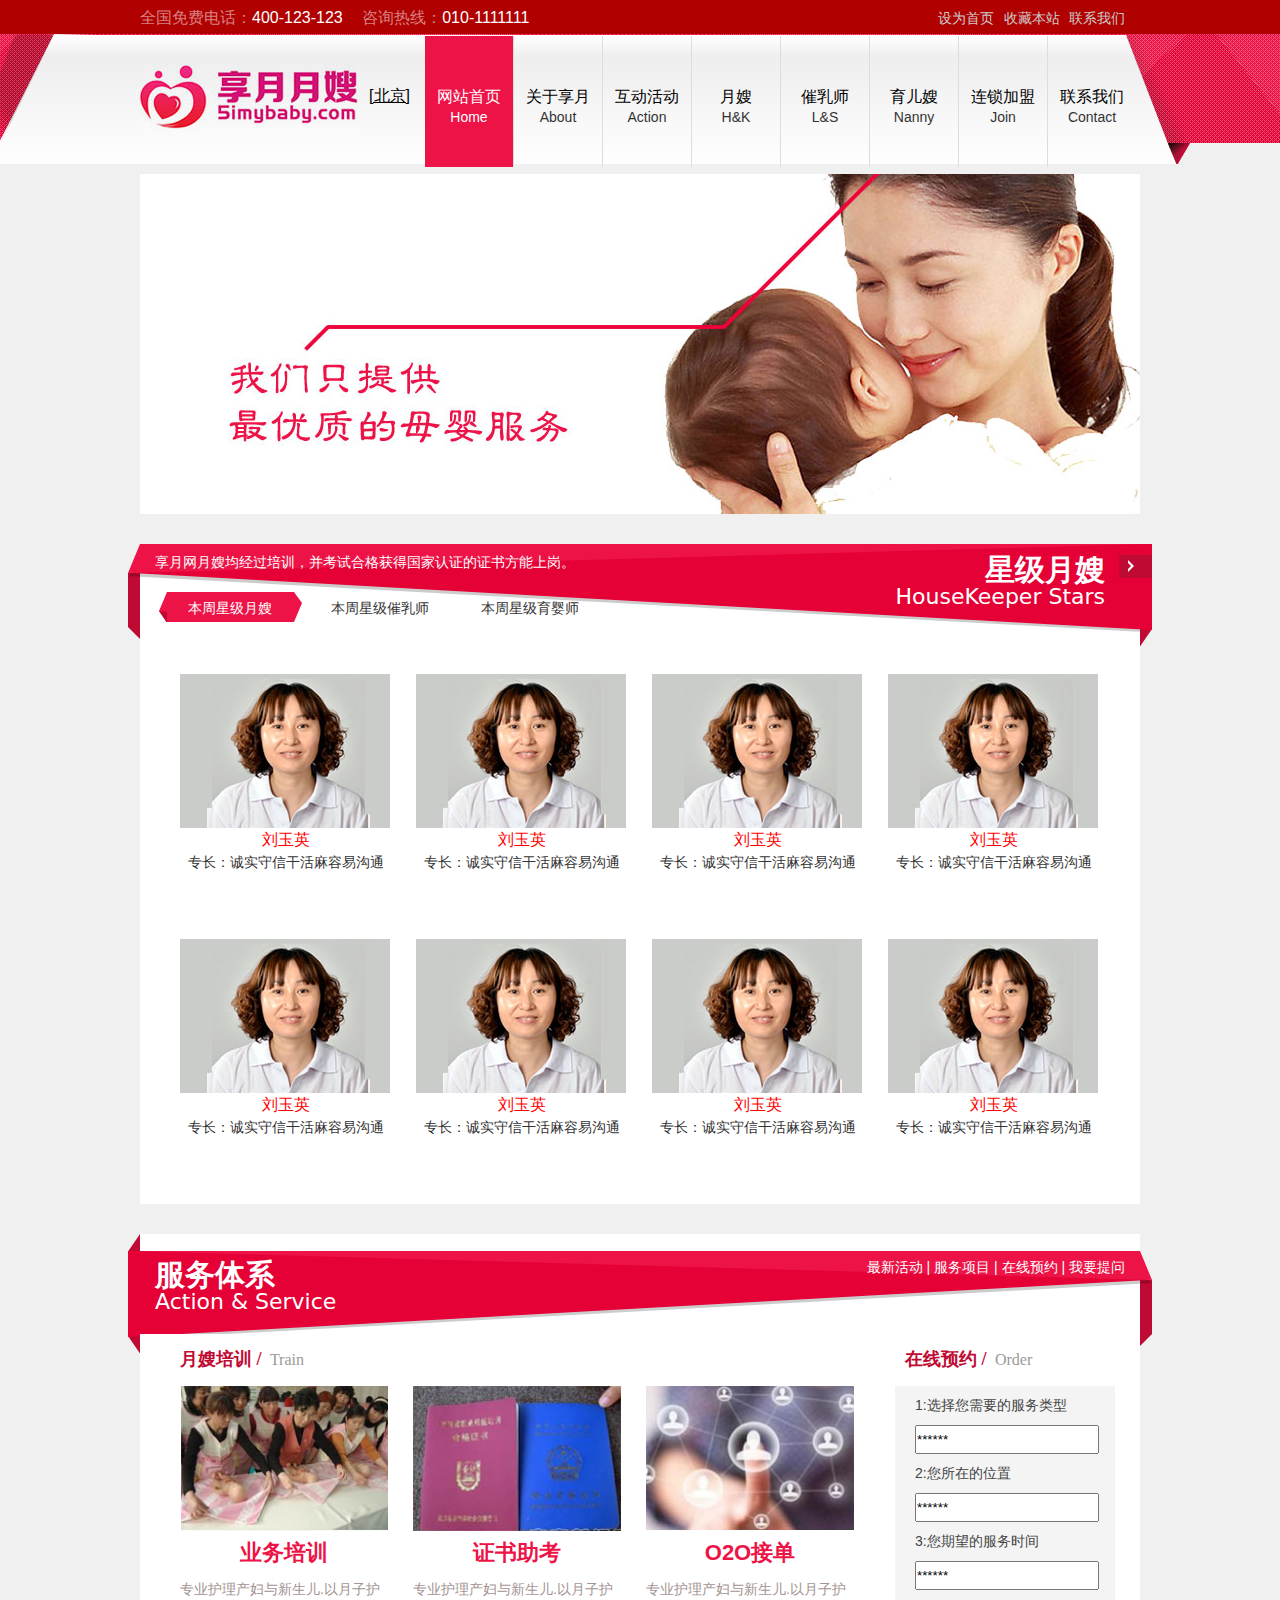
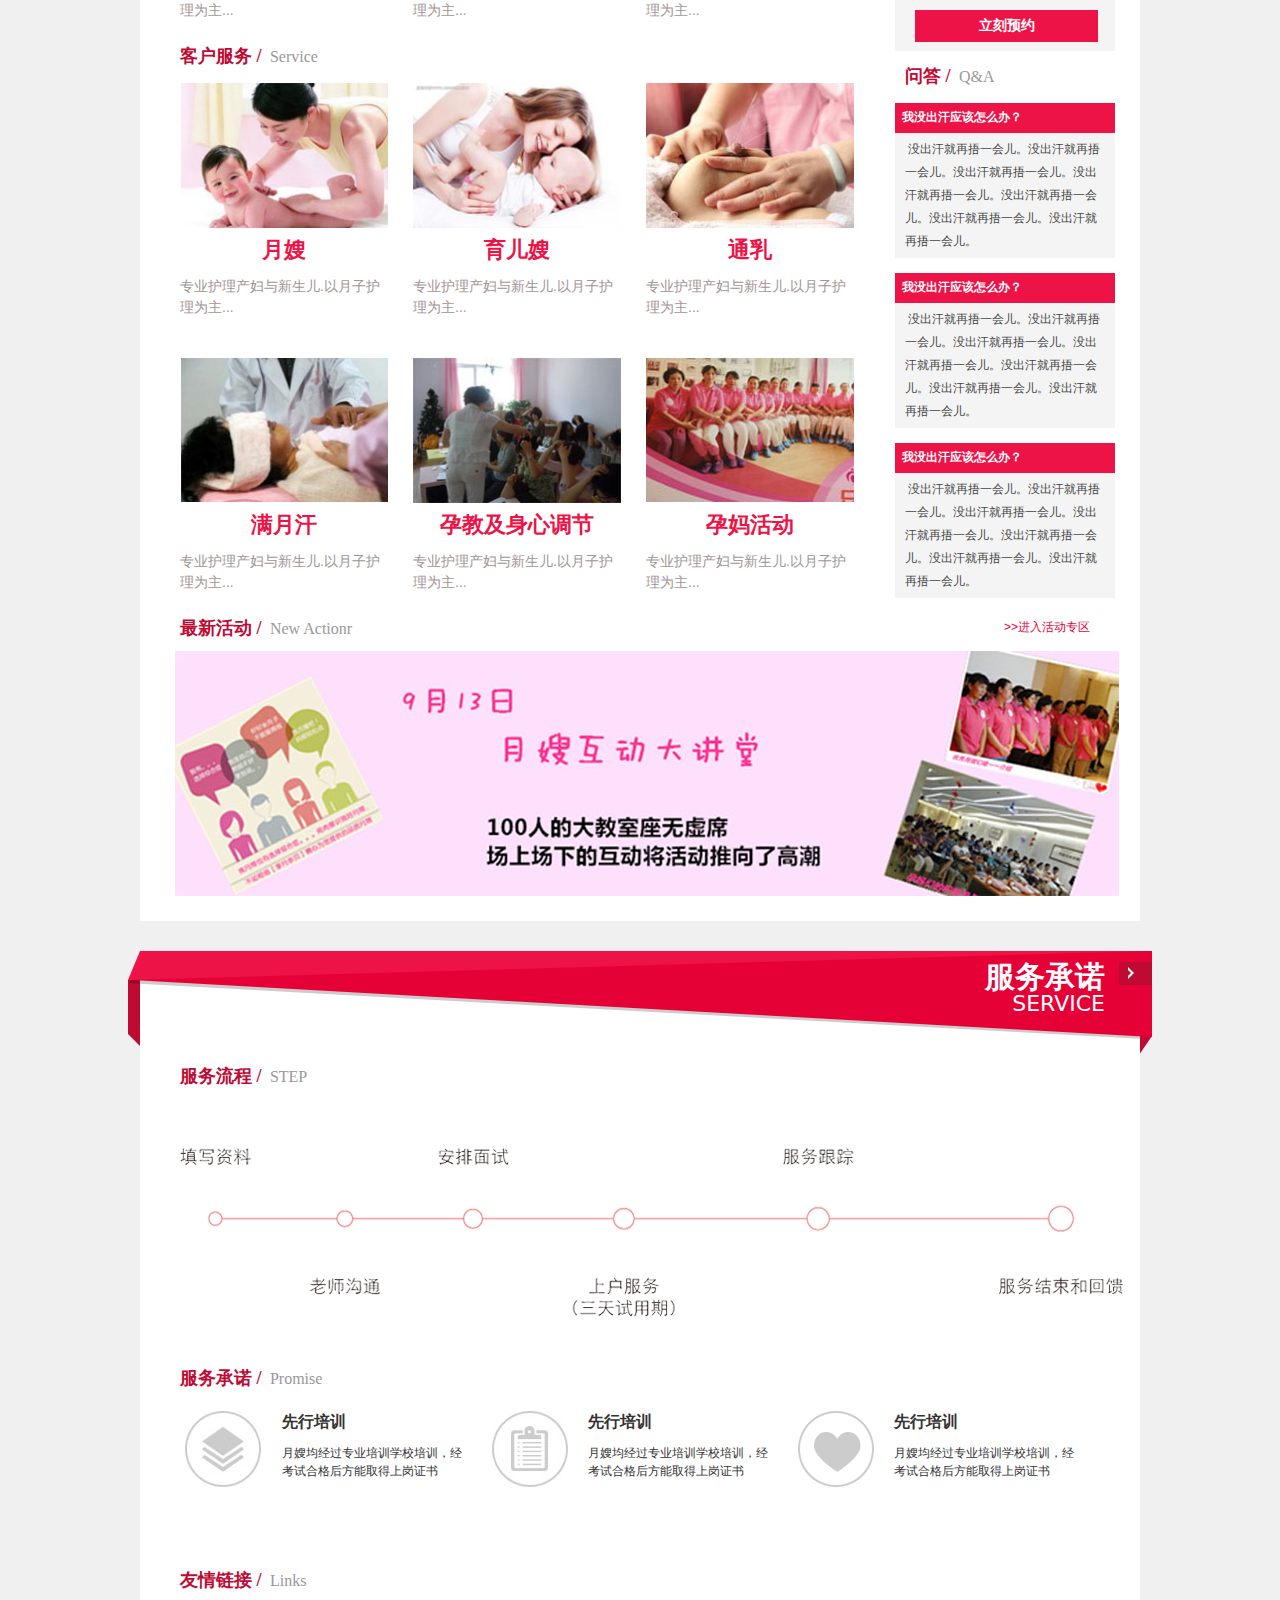
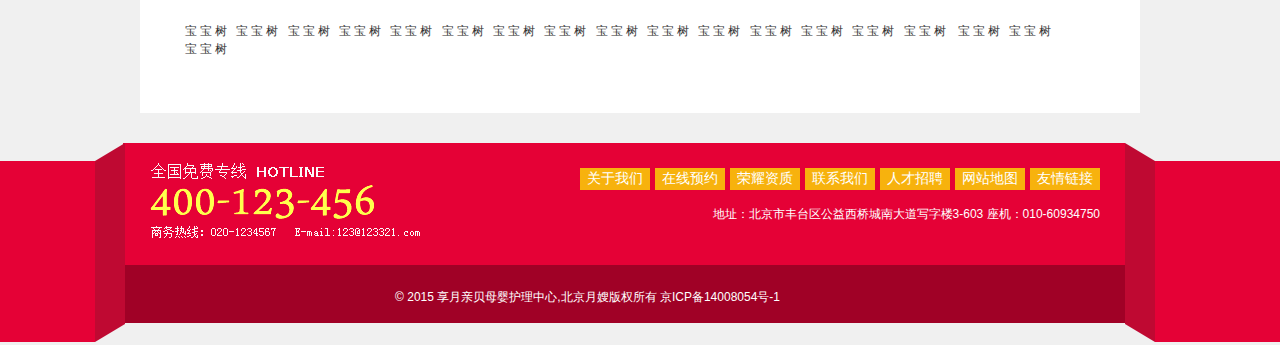
<file: xyys/index.html>
﻿<!DOCTYPE HTML PUBLIC "-//W3C//DTD HTML 4.01 Transitional//EN" "http://www.w3.org/TR/html4/loose.dtd">
<html>
<head>
<meta http-equiv="Content-Type" content="text/html; charset=UTF-8">
<title>Untitled Document</title>
<meta name="renderer" content="webkit">
<link rel="stylesheet" type="text/css" href="css/common.css?t=2">
<link rel="stylesheet" type="text/css" href="css/index.css?t=3">
<script type="text/javascript" src="js/jquery-1.9.1.min.js"></script>
<script type="text/javascript" src="js/jquery-ui-1.10.3.min.js"></script>
</head>

<body>
<!--页面共用顶部-->
<div id="header">
  <div id="sitetop">
    <div class="wrap"> 全国免费电话：<span>400-123-123</span> 咨询热线：<span>010-1111111</span> <span class="srt"><a href="#">设为首页</a> <a href="#">收藏本站</a> <a href="#">联系我们</a></span> </div>
  </div>
  <div class="wrap">
    <div id="nav" class="divshut">
      <div id="logo" class="fl"> <img src="images/logo.jpg" width="220" height="66" alt=""/>
        <div id="city"><a href="">[北京]</a></div>
      </div>
      <div id="navlist" class="fr">
        <ul>
          <li class="selected"><a href="index.html">网站首页</a><span>Home</span></li>
          <li><a href="">关于享月</a><span>About</span></li>
          <li><a href="">互动活动</a><span>Action</span></li>
          <li><a href="">月嫂</a><span>H&amp;K</span></li>
          <li><a href="">催乳师</a><span>L&amp;S</span></li>
          <li><a href="">育儿嫂</a><span>Nanny</span></li>
          <li><a href="">连锁加盟</a><span>Join</span></li>
          <li><a href="">联系我们</a><span>Contact</span></li>
        </ul>
      </div>
    </div>
  </div>
</div>
<div>
<!--以下每一个画板内容完成后都要放一个WARP中，warp会自动把两边缩进15象素并自动居中-->
<div class="wrap"> 
  <!--大广告图-->
  <div class="banner"><img src="images/banner.jpg"   alt=""/></div>
</div>

<!--星级月嫂 标题头-->
<div class="wrap  thr xjys">
  <div class="contitle">
    <div class="bigtitle">
      <h1>星级月嫂</h1>
      <div class="en">HouseKeeper Stars</div>
    </div>
    <div class="smalltitle">
      <div class="descript">享月网月嫂均经过培训，并考试合格获得国家认证的证书方能上岗。</div>
      <ul class="snavs">
        <li class="selected"><a href="">本周星级月嫂</a></li>
        <li><a href="">本周星级催乳师</a></li>
        <li><a href="">本周星级育婴师</a></li>
      </ul>
    </div>
  </div>
  <!--星级月嫂 内容区-->
  <div class="contain divshut">
    <div class="photo"> <img src="images/ysp1.jpg" width="211" height="154" alt="">
      <div class="name">刘玉英</div>
      <div class="descript">专长：诚实守信干活麻容易沟通</div>
    </div>
    <div class="photo"> <img src="images/ysp1.jpg" width="211" height="154" alt="">
      <div class="name">刘玉英</div>
      <div class="descript">专长：诚实守信干活麻容易沟通</div>
    </div>
    <div class="photo"> <img src="images/ysp1.jpg" width="211" height="154" alt="">
      <div class="name">刘玉英</div>
      <div class="descript">专长：诚实守信干活麻容易沟通</div>
    </div>
    <div class="photo"> <img src="images/ysp1.jpg" width="211" height="154" alt="">
      <div class="name">刘玉英</div>
      <div class="descript">专长：诚实守信干活麻容易沟通</div>
    </div>
    <div class="photo"> <img src="images/ysp1.jpg" width="211" height="154" alt="">
      <div class="name">刘玉英</div>
      <div class="descript">专长：诚实守信干活麻容易沟通</div>
    </div>
    <div class="photo"> <img src="images/ysp1.jpg" width="211" height="154" alt="">
      <div class="name">刘玉英</div>
      <div class="descript">专长：诚实守信干活麻容易沟通</div>
    </div>
    <div class="photo"> <img src="images/ysp1.jpg" width="211" height="154" alt="">
      <div class="name">刘玉英</div>
      <div class="descript">专长：诚实守信干活麻容易沟通</div>
    </div>
    <div class="photo"> <img src="images/ysp1.jpg" width="211" height="154" alt="">
      <div class="name">刘玉英</div>
      <div class="descript">专长：诚实守信干活麻容易沟通</div>
    </div>
  </div>
</div>

<!--服务体系  -->
<div class="wrap  thl  fwtx">
  <div class="contitle">
    <div class="bigtitle">
      <h1>服务体系</h1>
      <div class="en">Action & Service</div>
    </div>
    <div class="smalltitle">
      <div class="descript"><a href="#">最新活动</a> | <a href="#">服务项目</a> | <a href="#">在线预约</a> | <a href="#">我要提问</a></div>
    </div>
  </div>
  <!--服务体系 内容区-->
  <div class="contain divshut"> 
    <!--左边-->
    <div class="zb">
      <div>
        <div><span class="zt1">月嫂培训&nbsp;/&nbsp;</span> <span class="zt2" >Train</span></div>
        <div class="photo"><img src="images/px1.jpg" width="211" height="154" alt="">
          <div class="zt3">业务培训 </div>
          <div class="zt4">专业护理产妇与新生儿.以月子护理为主...</div>
        </div>
        <div class="photo"><img src="images/px2.jpg" width="211" height="154" alt="">
          <div class="zt3">证书助考 </div>
          <div class="zt4">专业护理产妇与新生儿.以月子护理为主...</div>
        </div>
        <div class="photo"><img src="images/px3.jpg" width="211" height="154" alt="">
          <div class="zt3">O2O接单</div>
          <div class="zt4">专业护理产妇与新生儿.以月子护理为主...</div>
        </div>
      </div>
      <div>
        <div><span class="zt1">客户服务&nbsp;/&nbsp;</span> <span class="zt2" >Service</span></div>
        <div class="photo"><img src="images/kh1.jpg" width="211" height="154" alt="">
          <div class="zt3">月嫂</div>
          <div class="zt4">专业护理产妇与新生儿.以月子护理为主...</div>
        </div>
        <div class="photo"><img src="images/kh2.jpg" width="211" height="154" alt="">
          <div class="zt3">育儿嫂</div>
          <div class="zt4">专业护理产妇与新生儿.以月子护理为主...</div>
        </div>
        <div class="photo"><img src="images/kh3.jpg" width="211" height="154" alt="">
          <div class="zt3">通乳</div>
          <div class="zt4">专业护理产妇与新生儿.以月子护理为主...</div>
        </div>
        <div class="photo"><img src="images/kh4.jpg" width="211" height="154" alt="">
          <div class="zt3">满月汗</div>
          <div class="zt4">专业护理产妇与新生儿.以月子护理为主...</div>
        </div>
        <div class="photo"><img src="images/kh5.jpg" width="211" height="154" alt="">
          <div class="zt3">孕教及身心调节</div>
          <div class="zt4">专业护理产妇与新生儿.以月子护理为主...</div>
        </div>
        <div class="photo"><img src="images/kh6.jpg" width="211" height="154" alt="">
          <div class="zt3">孕妈活动</div>
          <div class="zt4">专业护理产妇与新生儿.以月子护理为主...</div>
        </div>
      </div>
    </div>
    <!--右边-->
    <div class="yb">
      <div ><span class="zt10">在线预约&nbsp;/&nbsp;</span> <span class="zt2" >Order</span></div>
      <div class=" bj">
        <div class=" zt5">1:选择您需要的服务类型
          <div class="">
            <input type="text" class="ss" value="******" >
          </div>
        </div>
        <div class=" zt5">2:您所在的位置
          <div class="">
            <input type="text" class="ss" value="******" >
          </div>
        </div>
        <div class=" zt5">3:您期望的服务时间
          <div class="">
            <input type="text" class="ss" value="******" >
          </div>
        </div>
        <div class=" ">
          <input type="submit" id="submitButton1" value="立刻预约">
        </div>
      </div>
      <div class="jj" ><span class="zt10">问答&nbsp;/&nbsp;</span> <span class="zt2" >Q&A </span></div>
      <div>
        <div class="wdzi1bj wdzi1">&nbsp;&nbsp;我没出汗应该怎么办？</div>
        <div class="wdzi2 wdzi2bj">&nbsp;没出汗就再捂一会儿。没出汗就再捂一会儿。没出汗就再捂一会儿。没出汗就再捂一会儿。没出汗就再捂一会儿。没出汗就再捂一会儿。没出汗就再捂一会儿。</div>
      </div>
      <div>
        <div class="wdzi1bj wdzi1">&nbsp;&nbsp;我没出汗应该怎么办？</div>
        <div class="wdzi2 wdzi2bj">&nbsp;没出汗就再捂一会儿。没出汗就再捂一会儿。没出汗就再捂一会儿。没出汗就再捂一会儿。没出汗就再捂一会儿。没出汗就再捂一会儿。没出汗就再捂一会儿。</div>
      </div>
      <div>
        <div class="wdzi1bj wdzi1">&nbsp;&nbsp;我没出汗应该怎么办？</div>
        <div class="wdzi2 wdzi2bj">&nbsp;没出汗就再捂一会儿。没出汗就再捂一会儿。没出汗就再捂一会儿。没出汗就再捂一会儿。没出汗就再捂一会儿。没出汗就再捂一会儿。没出汗就再捂一会儿。</div>
      </div>
    </div>
    <!--下边-->
    <div class="xb">
      <div class="zb"><span class="zt1 ">最新活动&nbsp;/&nbsp;</span> <span class="zt2" >New Actionr</span></div>
      <div class="yb zt7"> >>进入活动专区</div>
      <div class="zxhd"><img src="images/zxhd.jpg" width="944" height="245" alt=""/></div>
    </div>
  </div>
</div>

</div>
<!--服务承诺  标题头-->
<div class="wrap  thr fwcn ">
  <div class="contitle">
    <div class="bigtitle">
      <h1>服务承诺</h1>
      <div class="en">SERVICE</div>
    </div>
  </div>
  <!--服务体系 内容区-->
  <div class="fwcncom contain divshut">
    <div>
      <div><span class="zt1 ">服务流程&nbsp;/&nbsp;</span> <span class="zt2" >STEP</span></div>
      <div class="zxhd tp"><img src="images/step.gif" width="944" height="170" alt=""/></div>
      <div><span class="zt1 ">服务承诺&nbsp;/&nbsp;</span> <span class="zt2" >Promise</span></div>
      <div>
        <div>
          <div class="zb1"><img src="images/stepicon_01.jpg" width="77" height="78" alt=""/></div>
          <div class="zb">
            <div class="zt3">先行培训</div>
            <div class="zt4">月嫂均经过专业培训学校培训，经考试合格后方能取得上岗证书</div>
          </div>
        </div>
        <div>
          <div class="zb1"><img src="images/stepicon_03.jpg" width="76" height="79" alt=""/></div>
          <div class="zb">
            <div class="zt3">先行培训</div>
            <div class="zt4">月嫂均经过专业培训学校培训，经考试合格后方能取得上岗证书</div>
          </div>
        </div>
        <div>
          <div class="zb1"><img src="images/stepicon_06.png" width="76" height="77" alt=""/></div>
          <div class="zb">
            <div class="zt3">先行培训</div>
            <div class="zt4">月嫂均经过专业培训学校培训，经考试合格后方能取得上岗证书</div>
          </div>
        </div>
      </div>
      <div class="clear"><span class="zt1 ">友情链接&nbsp;/&nbsp;</span> <span class="zt2" > Links</span></div>
      <div class="zt5">宝宝树    宝宝树    宝宝树    宝宝树    宝宝树    宝宝树    宝宝树    宝宝树    宝宝树    宝宝树    宝宝树    宝宝树    宝宝树    宝宝树    宝宝树    宝宝树    宝宝树    宝宝树</div>
    </div>
    </div>
  </div>

<!--以下是网站共用的底部-->
<div id="footer">
  <div class="wrap">
    <div class="divshut"> 
      <!--左边电话-->
      <div class="dianhua"> <img src="images/dianhua.png" width="270" height="75" alt=""/>
        <div class=" fr fmenu fd ">
          <ul class="flink">
            <li class="wz1"><a href="">关于我们</a></li>
            <li  class="wz1"><a href="">在线预约</a></li>
            <li  class="wz1"><a href="">荣耀资质</a></li>
            <li  class="wz1"><a href="">联系我们</a></li>
            <li  class="wz1"><a href="">人才招聘</a></li>
            <li  class="wz1"><a href="">网站地图</a></li>
            <li  class="wz1"><a href="">友情链接</a></li>
          </ul>
          <div class="address dz">地址：北京市丰台区公益西桥城南大道写字楼3-603  座机：010-60934750</div>
        </div>
      </div>
    </div>
    <!--<div class="fl tel">
      <div class="fs16 ">全国免费专线<span>HOTLINE</span></div>
      <div class="bigtel">400-123-456</div>
      <div class="smalltel">商务热线：020-123456  E-mail:123@123c.com</div>
    </div>--> 
    <!--右边电话--> 
    
  </div>
  
  <!--最底面-->
  <div class="dz bq">&copy;&nbsp;2015 享月亲贝母婴护理中心,北京月嫂版权所有  京ICP备14008054号-1 </div>
</div>
<div>

</div>
</body>
</html>
</file>
<file: xyys/css/common.css>
﻿/*
本文件定义的是全站共用的展示样式
*/



/* CSS Document */
* { margin: 0; padding: 0;} 
body { margin :0; font-size :14px;font-family:"Microsoft YaHei","SimSun", arial,sans-serif,serif; color:#333 ; background:#f0f0f0} 
div,ul,li {  line-height:150%;} 
ul,dl{ list-style-type :none;} 
ul,li{ margin :0px; padding :0px; list-style :none;} 
img,li{ vertical-align :top} 
img { border :none;} 
p,br{ margin :0px; padding :0px; } 
h1,h2,h3,h4,h5,h6,dl,dt,dd { margin :0; padding :0; border: 0; font-weight: normal; font-size: 14px;} 
form{ padding :0px; margin :0px ; border:0px;} 
a[href], input[type='submit'], input[type='image'] , label[for], select, button, .pointer { cursor: pointer;} 

/*Wrap定义了屏幕画板的大小*/
.wrap{ width :1000px; padding-left:13px; padding-right: 13px; margin-left:auto; margin-right:auto; text-align: left;} 

.box{ width :960px; margin-left:auto; margin-right:auto; text-align: left;} 
a { color: #000; text-decoration: none;} 
a:hover { color:#333; text-decoration:underline;} 
h1{ font-size :14px; font-weight:bold; color:#bf0a33;} 
h4{ font-size :14px; font-weight:bold; color:#999;} 
h3{font-weight :bold; color:#34A2BA; text-align:center} 
h2{font-weight :bold; color:#ee0288; text-align:center; font-size: 16px;} 
.red { color :#c21012} 
.more{float :right;} 
.divshut:after {clear: both;content: " x x x x x x x x x x x x x x x x x x x x x x x x x x x x x x x x x x x x x x x x x x x x x x x x x x x x x x x x x x x x x x x x x x x x x x x x x x x x x x x x x x x x x x x x x x x x ";display: block;font-size: xx-large;height : 0 !important;line-height: 0;overflow: hidden;visibility : hidden;} 
.dashedline {BORDER-BOTTOM-STYLE :  dashed; BORDER-LEFT-STYLE: none; BORDER-RIGHT-STYLE: none; BORDER-TOP-STYLE: none} 
.clearfix:after{content:'\20';display:block;height:0;clear:both}.clearfix{zoom:1} 
.wordwrap{word-break:break-all;word-wrap:break-word} 

/*The most commonly used*/
.fl { float :left;} 
.fr { float :right;} 
.clear {clear :both; float:none; zoom:1; overflow:hidden} 
.noheight{font-size :0px; height :0px;} 
.texthidden { overflow :hidden; text-indent:-9999px;} 

.m_top_10{ margin-top :10px;} 
.m_top_15{ margin-top :15px;} 
.m_left_15{ margin-left :15px;} 
.m_lr_7 {margin-left :7px; margin-right :7px;} 
.border{border :1px solid #f1cbcb;} 
.b_border{border-bottom :1px solid #ee0288;} 
.t_border {border-top :1px solid #fee8ea;} 

/*bg*/
.whitebg { background:#fff}




/*全站顶部区*/
#header {background:url(../images/sitetop.gif) center top no-repeat; height:164px; margin-bottom: 10px;}
#sitetop { color:#d88080; background:#b00000; height: 34px; font-size: 16px; line-height:35px;}
#sitetop .wrap { line-height:35px;}
#sitetop span{color:#fff; margin-right: 15px;}
#sitetop .srt { float:right;}
#sitetop .srt a {margin-left: 5px;color:#ccc;font-size: 14px;}

#nav { height: 131px;}
#nav #logo {margin-top: 30px;width: 270px;}
#nav #logo #city { float:right; text-align:left; font-size: 16px; margin-top: 20px;}
#nav #logo #city  a { text-decoration:underline}

#nav #navlist {  width: 715px;}
#nav #navlist ul {margin: 0;padding: 0;}
#nav #navlist ul li {height: 81px;padding-top: 50px; border-right: 1px #ddd solid;float:left; cursor:pointer;color:#333; text-align:center;width: 88px; overflow:hidden}
#nav #navlist ul li:last-child { border-right:none}
#nav #navlist ul li:hover,#nav #navlist ul li.selected { background:#ed1347; color:#fff; }
#nav #navlist ul li:hover a,#nav #navlist ul li.selected  a { color:#fff}
#nav #navlist ul li a { display:block; font-size:16px;}

/*全站的底部*/

#footer { color:#fff; height:202px; background:url(../images/footer.gif) center top no-repeat;}
#footer  a { color:#fff}
#footer .flink li { float: left;}
</file>
<file: xyys/css/index.css>
/*
本文件定义的是首页的展示样式
*/
.banner { margin-bottom:30px;}

/*定义一下contain contitle三个样式为大通屏，禁止左右出现其它内容*/
.contain,.contitle {clear: both;float: none;}

.contitle { height:100px; overflow:hidden; color:#FFF}
.contitle a { color:#fff;}
.contitle .bigtitle { }
.contitle .bigtitle h1 { display:block; font-size:30px; font-family:"simhei","黑体"; color:#FFFFFF; margin-top: 15px;}
.contitle .bigtitle .en { font-family: Segoe, "Segoe UI", "DejaVu Sans", "Trebuchet MS", Verdana, sans-serif;font-size:22px;}
.contitle .smalltitle .descript {margin-top: 8px; height:40px;}
.contitle .smalltitle ul.snavs { clear:both;}
.contitle .smalltitle ul li { float:left; height:33px;width: 150px;text-align:center; line-height:33px; color:#333}
.contitle .smalltitle ul li  a { color:#333}
.contitle .smalltitle ul li.selected { background:url(../images/hlbtn.png) center top no-repeat; color:#fff; }
.contitle .smalltitle ul li.selected   a { color:#fff}
.contain { background:#fff; min-height:100px; margin-bottom:30px; padding:15px;}

/*大标题在右边的样式*/
.thr { background:url(../images/hla.gif) left top no-repeat}
.thr .bigtitle { float:right;text-align:right;margin-right: 35px;}
.thr .smalltitle { float:left; text-align:left;margin-left: 15px; }
 /*大标题在左边的样式*/     
.thl { background:url(../images/hlb.gif) left top no-repeat}
.thl .bigtitle { padding-top: 15px; float:left; text-align:left;margin-left: 15px;}
.thl .smalltitle { padding-top: 15px; float:right; text-align:right;margin-right: 15px;}

.photo{ }	
.photo { width: 211px;height: 250px;text-align:center;float: left;margin-left:25px; margin-top:15px;}
.photo img {width: 211px;height: 154px; }
.photo .name { font-size: 16px;color: #f00}
.photo .descript{}
.fwtx .photo{width: 208px;height: 260px;}
.fwtx .photo img{width: 208px;height: 145px;}

.fwtx .bj{ background-color:#f4f4f4; width:220px; height:265px;margin-top:15px;}
.fwtx .zxhd{ padding-top:10px; margin-left:20px; margin-bottom:10px;}
.fwtx .zxhd1{ padding-top:5px; margin-left:15px; margin-bottom:20px;}
.fwtx .borderNone{ width:100%; height:100%}
.fwtx .zb{width:700px; float:left;}
.fwtx .yb{width:220px; float:right; margin-right:10px;}
.fwtx .xb{width:945px; clear:both;float:none ;}
.fwtx .ss{width:180px;height:25px;  margin-top:9px}
.fwtx  .jj{ margin-top:15px;}
.fwtx .zt1{font-family:"黑体"; font-size:18px; color:#bf0a33;font-weight: bold; margin-left:25px;  border:100px; }
.fwtx #submitButton{ margin-left:20px; background-color:#ed1347; width:183px; height:32px;border:none;font-size:14px; color:#ffffff; font-weight: bold; margin-top:15px;}
.fwtx .zt2{font-family:"Verdana Regular"; font-size:16px; color:#999999;}
.fwtx .zt3{ font-size:22px;color:#ed1347;font-weight: bold; margin-top:5px;}
.fwtx .zt4{ font-size:14px;color:#a49393;margin-top:10px;text-align:left; }
.fwtx .zt5{  font-size:14px; color:#444444; padding-left: 20px; padding-top:9px; }
.fwtx .zt6{  font-size:14px; color:#ffffff; font-weight: bold;margin-left:20px;text-align:center; padding-top:8px;}
.fwtx .zt6bj{background-color:#ed1347;width:181px; height:30px; margin-top:15px;magin-right:auto; }
.fwtx .wdzi1{ font-size:12px; color:#ffffff; font-weight: bold; padding-top:5px; }
.fwtx .wdzi1bj{background-color:#ed1347;width:220px; height:25px; margin-top:15px;magin-right:auto; }
.fwtx .wdzi2{ font-size:12px; color:#444444;  padding-top:5px; text-align:left; padding-left:10px; padding-right:10px; line-height:23px;}
.fwtx .wdzi2bj{background-color:#f4f4f4; height:120px; }
.fwtx .zt7{  font-size:12px; color:#e50136; text-align: right; margin-bottom:15px; }


.fwcn   .zb{float:left;width:180px; height:80px;padding-top:20px; padding-bottom:80px;}
.fwcn   .zb1{float:left; padding-left:30px; padding-top:20px; padding-right:20px; padding-bottom:80px;}
.fwcn .zt1{font-family:"黑体"; font-size:18px; color:#bf0a33;font-weight: bold; margin-left:25px;  border:100px; padding-bottom:50px;}
.fwcn .zt2{font-family:"Verdana Regular"; font-size:16px; color:#999999;}
.fwcn  .zt3{ font-family:"黑体"; font-size:16px; color:#333333; font-weight:bold;}
.fwcn  .zt4{  font-size:12px; color:#333333; margin-top:10px;}
.fwcn  .zt5{  font-size:12px; color:#333333; margin-top:20px; margin-bottom:40px; margin-left:30px; letter-spacing:3px; width:880px; padding-top:10px;}
.fwcn  .zxhd{ padding-top:50px; margin-left:25px; margin-bottom:30px;}
.fwcn .clear{ clear:both;}
.fwcn .tp{ margin-bottom:50px; margin-top:10px;}

.dianhua{ padding-top:20px;padding-left:10px; padding-right:20px;}
.wz1{ margin-left:5px; background-color:#f7b20d; width:70px; height:22px;border:none;font-size:14px; color:#ffffff;  margin-top:5px; text-align:center;}
.dz{  font-size:12px; color:#fff; float:right; margin-top:10px; padding-top:5px;}
.bq{ padding-right:500px; padding-top:35px;}
.bq1{ padding-right:550px; padding-top:35px;}

.fd{ margin-bottom:20px; margin-right:20px;}



/*.fd1{ float:left; width:270;height:75; }
.fd2{ float: right;width:525px; height:28px; margin-right:50px; }
.fd3 .fd4{ float:left;}*/


/*关于*/

.photo1{ }	
.photo1 { width: 710px;height: 500px;text-align:center;float: left;margin-left:15px; margin-top:15px;}
.photo1 img {width: 710px;height: 330px; }
.photo1 .ziti { font-size: 16px;color: #333;text-align:left;letter-spacing:1px; padding-top:20px;}
.photo2 { width:65px;height: 95px;text-align:center;float: left;margin-left:35px; margin-top:20px; margin-right:20px;}
/*.photo2 img {width: 53px;height: 43px; }*/
.anniu{ width:65px; height:20px; margin-top:15px; }
.ziti { font-size: 14px;color: #666;text-align:center;letter-spacing:1px; padding-top:20px; padding-bottom:10px;}
.clear{ clear:both;}
.juli{ padding-top:200px;}
.photo3 { width:335px;height:223px;text-align:center;float: left; margin-top:20px; margin-left:15px; margin-bottom:10px;}
.photo4 { width:75px;height: 105px;text-align:center;float: left;margin-left:26px; margin-top:20px; margin-right:20px;}
.anniu1{ width:65px; height:40px; margin-top:15px; padding-left:6px; }
 .bj1{ background-color:#f4f4f4; width:220px; height:300px;margin-top:15px;}
.fwcn  .ziti1{  font-size:12px; color:#333333; margin-top:10px; margin-bottom:10px; margin-left:50px; letter-spacing:3px; width:880px;}
 .ss1{width:180px;height:25px; margin-bottom:10px; margin-top:10px; margin-left:20px;}
#submitButton1{ margin-left:20px; background-color:#ed1347; width:183px; height:32px;border:none;font-size:14px; color:#ffffff; font-weight: bold; margin-top:20px;}
.erweimajuli{ width:210px; height:230px; margin-top:30px;}
.tp1{ margin-top:10px; margin-left:15px;}
.biankuang{ width:225px; height:300px; margin-top:30px;}
.dabiankuang11{height:650px;}
.dabiankuang{height:1960px;}
.dabiankuang1{height:2580px;}
.dabiankuang2{height:2000px;}
.youqing1{padding-top:25px; padding-bottom:20px;}
.fwtx .zt9{  font-size:12px; color:#333333; margin-top:13px; margin-bottom:40px; margin-left:30px; letter-spacing:3px; width:880px; }
.fwtx .zt13{  font-size:12px; color:#333333; margin-top:13px; margin-bottom:10px; margin-left:30px; letter-spacing:3px; width:880px; }
.fwtx .zt10{font-family:"黑体"; font-size:18px; color:#bf0a33;font-weight: bold; margin-left:10px;  border:100px; }
.fwtx .zt12{font-family:"黑体"; font-size:18px; color:#bf0a33;font-weight: bold; margin-left:20px;  border:100px; }
.youbiandaxiao{ width:60px; height:145px; padding-right:10px;}
.youbianshang{ width:59px; height:27px; margin-bottom:6px;}
.youbianxuanfu{ float:right;}
.youbianzhongjian{ width:57px; height:58px;margin-bottom:5px;}
.youbianxiabian{ width:60px; height:50px;}
.xiangxiziliao{ float:left; margin-left:10px;}
.xiangxiziliao2{ float:right;}
.xiangxiziliao4{ float:right; margin-right:50px;}
.xiangxiziliao3{ float:left;}
.xiangxiziliao5{ float:right; margin-right:120px;}
.xiangxiziliao6{ margin-right:20px;}
.ayitupian{ margin-top:20px; float:left; width:228px; margin-left:20px}
.xiangxiziliaozt1{ font-size:21px; color:#e92f68;font-weight:bolder; letter-spacing:2px; }
.xiangxiziliaozt2{  font-size:14px;font-weight:bolder; color:#333; letter-spacing:1px;}
.xiangxiziliaozt3{  font-size:18px; font-weight:bolder; color:#e92f68;letter-spacing:1px; margin-right:2px;}
.xiangxiziliaozt4{ font-size:14px;  color:#333;letter-spacing:1px; padding-top:5px;}
.xiangxiziliaozt5{  font-size:18px; font-weight:bolder; color:#e92f68;letter-spacing:1px; margin-left:15px; padding-bottom:5px; padding-top:20px;}
.xiangxiziliaotechangkg{ width:420px;}
.xiangxiziliaokd{ width:150px;}
.xiangxiziliaokd1{width:260px;margin-right:50px; }
.xiangxiziliaokd2{width:260px;}
.genrenziliaogd{ height:45px;}
.genrenziliaogd1{ height:10px;}
.genrenziliaogd2{ height:140px; padding-top:5px;}
.genrenziliaogd3{ height:40px;}
.buju{padding-top:30px; padding-left:20px;width:540px; float:left;}
.shipin1{ height:65px;weidht:160px; }
.shipintu1{ float:left; margin-left:25px; }
.shipinzt1{  color:#ea1766; font-size:21px; float:left; margin-left:17px; padding-top:11px; font-weight:600; }
.shipintup1{ margin-left:50px; margin-top:20px;}
.zhengshu1{ height:45px; width:400px; margin-top:30px;}
.zhengshuzt1{ color:#00af84; font-size:13px; color:#333; padding-top:5px;}
.zhengshuzt2{ color:#00af84; font-size:17px; float:left; margin-left:10px; padding-top:10px; font-weight:600}
.zhengshu{ margin-top:10px;}
.zhengshutup1{float:left; margin-left:25px;}
.zhengshutup2{float:left; width:185px; height:142px; }
.zhengshutup3{float: right;width:185px; height:142px;}
.zhengshujianju{ width:400px; margin-left:100px; height:220px; padding-top:20px;}
#submitButton2{  background-color:#cc6600; width:28px; height:17px;border:none;font-size:12px; color:#ffffff; font-weight: bold; }

.techang1{ height:65px;weidht:450px; }
.techangneirong{ font-size:15px;  color:#333;letter-spacing:1px; padding-top:10px; margin-left:80px;}
.techangzt1{color:#cc6600; font-size:17px; float:left;margin-left:10px;  width:42; height:42; padding-top:30px;font-weight:600}
.techangtup1{float:left; margin-left:30px; margin-top:20px;}

.jineng1{ height:370px;weidht:450px; }
.jineng2{ height:65px;weidht:450px; }
.jinengzt1{font-family:"微软雅黑"; color:#62cf32; font-size:17px; float:left;margin-left:10px;  width:42; height:42; padding-top:30px;font-weight:600;}
.jinengtup1{float:left; margin-left:30px; margin-top:20px;}

.fwjl2{ height:65px;weidht:450px; }
.fwjlzt1{font-family:"微软雅黑"; color:#b0001d; font-size:17px; float:left;margin-left:10px;  width:42; height:42; padding-top:30px;font-weight:600;}
.fwjltup1{float:left; margin-left:30px; margin-top:20px;}
.fwjl1{float:left; margin-left:30px; margin-top:20px;}

.goutong1{ height:80px;weidht:450px; }
.goutong2{ height:65px;weidht:450px; }
.goutongzt1{font-family:"微软雅黑"; color:#0f0f0f; font-size:17px; float:left;margin-left:10px;  width:42; height:42; padding-top:30px;font-weight:600;}
.goutongtup1{float:left; margin-left:30px; margin-top:20px;}
.goutongnrzt{font-family:"微软雅黑"; font-weight:600;font-size:15px;margin-left:80px; }
#submitButton3{  background-color:#f5861e; width:147px; height:26px;border:none;font-size:12px; color:#ffffff; font-weight: bold; }

.pingjia1{ height:430px;weidht:450px; }
.pingjia2{ height:65px;weidht:450px; }
.pingjiazt1{font-family:"微软雅黑"; color:#e5a200; font-size:17px; float:left;margin-left:10px;  width:42; height:42; padding-top:30px;font-weight:600;}
.pingjiatup1{float:left; margin-left:30px; margin-top:20px;}


/*技能*/
.row::before, .row::after,
.col-sm-4 .col-md-4 { min-height: 1px;padding-left: 15px;padding-right: 15px;position: relative;}
.up {font-size: 16px; line-height: 1.8em; padding-left: 60px;}
.title { font-size: 12px; font-weight: bold; padding: 5px 10px;  text-align: left;}
.get-all { background: #e5faef none repeat scroll 0 0; color: #676666;}
.isget {background: rgba(0, 0, 0, 0) url("../images2/a.png") no-repeat scroll right top ;}
.get-part {background: #fffaef none repeat scroll 0 0;color:#676666}

.get-none { background: #fffaef none repeat scroll 0 0;
    color: #676666;}
.get-none {background: #fffaef none repeat scroll 0 0;
    color: #f00;}
.notget {background: rgba(0, 0, 0, 0) url("../images2/q.png") no-repeat scroll right top;}
.widtnkuang{ width:1200px;}
.widtn{width:200px;}
.widtn2{ float:left; padding-left:80px; padding-top:10px;}
.widtn3{ float:left; padding-left:20px;padding-top:10px;}
.widtn4{ float:left; padding-left:20px;padding-top:10px;}
.pingjia0{width:1000px; margin-left:20px; margin-top:5px;}
.pingjia01{ float: left; width:85px; margin-left:40px; margin-top:10px; margin-right:20px}
.pingjiatu01{ padding-left:18px; margin-bottom:15px; margin-top:5px;}
.pingjiaziti01{  font-size:14px; color:#333333; text-align:left; }
.wenzihd{ width:900px; }
.span-2{ padding-top:10px; font-size:12px; color:#333333; text-align:left; letter-spacing:2px;}
.span-3{ margin-left:20px}


.fenge{ margin-left:50px; margin-top:20px; margin-bottom:15px}





.piaofu{ float:left; margin-left:1100px;}
.tiaojie{ float:left}
.zhongjiankuan{ height:2800px;}
</file>
